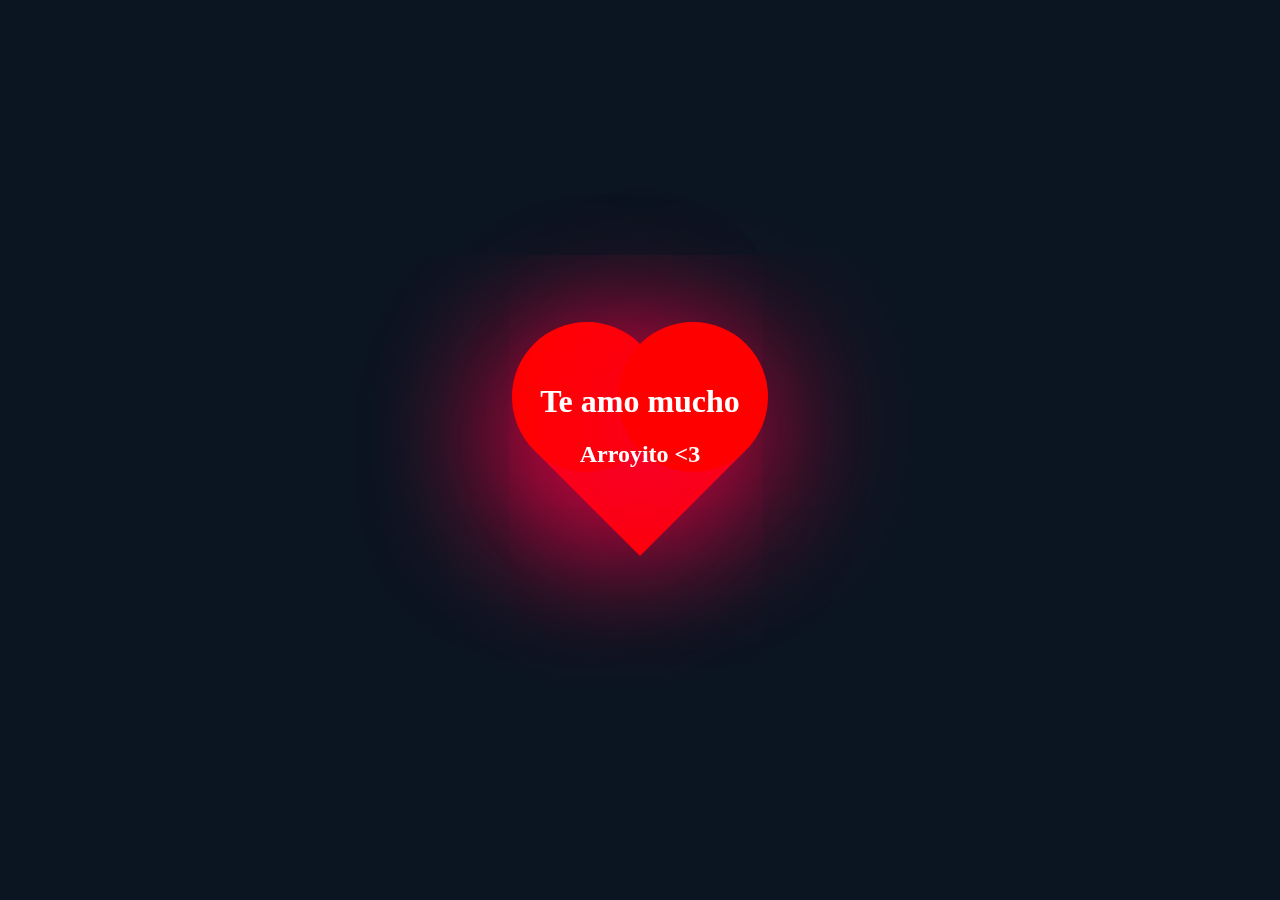
<file: colaton.html>
<!DOCTYPE html>
<html lang="en">
<head>
    <meta charset="UTF-8">
    <meta name="viewport" content="width=device-width, initial-scale=1.0">
    <title>Corazón</title>
</head>
<style> 
body{
    margin:0;
    padding:0;
    min-height: 100vh;
    display: flex;
    align-items: center;
    justify-content: center;
    background: #0b1522;
}
.cora{
    height: 150px;
    width: 150px;
    background-color: red;
    position: relative;
    transform: rotate(45deg);
    box-shadow: -20px 20px 150px #f20044;
    animation: palpitar 0.7s linear infinite alternate;
}

.contenido{
    position:fixed;
    margin-bottom: 50px ;
    text-align: center;
}

h1{
  color: white;  
}
h2{
    color: white;
}
@keyframes palpitar{
    0%{transform: rotate(45deg) scale(1.10)}
    600% {transform: rotate(45deg) scale(0.9)}
    80% {transform: rotate(45deg) scale(1.0)}
    100% {transform: rotate(45deg) scale(0.8)}
}

.cora::before{
    content:"";
    position: absolute;
    height: 150px;
    width: 150px;
    background-color: red ;
    right: 50%;
    border-radius: 50%;
    box-shadow: 20px 20px 150px #f20044;
}

.cora::after{
    content:"";
    position: absolute;
    height: 150px;
    width: 150px;
    background-color: red ;
    top: -50% ;
    border-radius: 50%;
    box-shadow: 20px 20px 150px #f20044;
}

</style>
    <body>
<div class="cora"></div> 
<div class="contenido">  <h1> Te amo mucho</h1> <h2>Arroyito <3 </h2> </div>
    </body>
</html>
</file>
